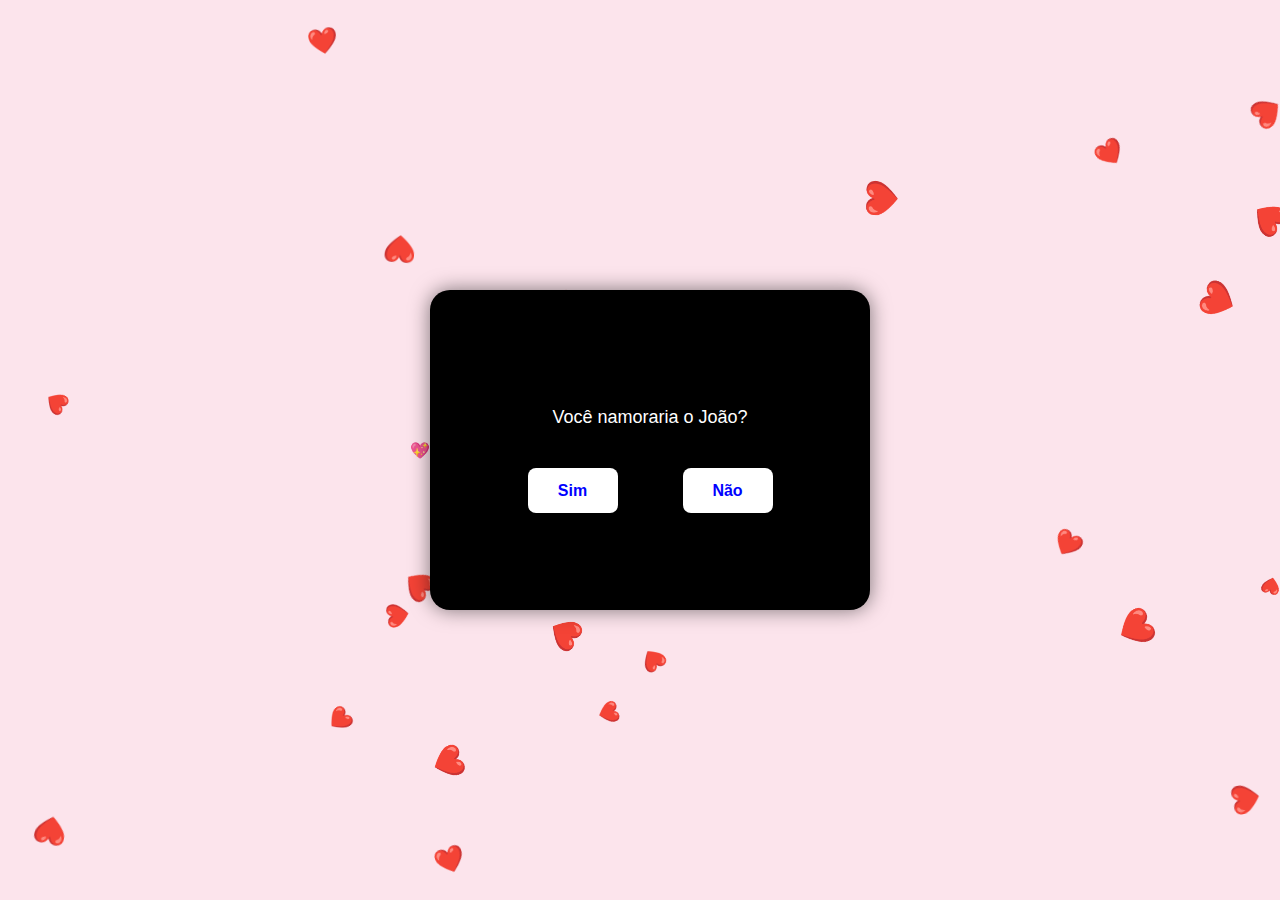
<file: index.html>
<!DOCTYPE html>
<html lang="pt-BR">
<head>
    <Link:favicon> <p>💖</p></Link:favicon>
    <meta charset="UTF-8" />
    <meta name="viewport" content="width=device-width, initial-scale=1.0">
    <title>Perguntas para yas💖</title>

    <!-- Vinculando o arquivo CSS externo -->
    <link rel="stylesheet" href="style.css">
</head>
<body>

    <!-- Corações -->
    <script>
        const numHearts = 25;
        for (let i = 0; i < numHearts; i++) {
            const heart = document.createElement('div');
            heart.classList.add('heart');
            heart.innerText = '❤️';
            heart.style.top = Math.random() * 100 + 'vh';
            heart.style.left = Math.random() * 100 + 'vw';
            heart.style.transform = `rotate(${Math.random() * 360}deg)`;
            heart.style.fontSize = `${16 + Math.random() * 16}px`;
            heart.style.animationDuration = `${5 + Math.random() * 5}s`;
            document.body.appendChild(heart);
        }
    </script>

    <!-- Primeira pergunta -->
    <div class="box" id="firstBox">
        <p>Você namoraria o João?</p>
        <div class="buttons-container">
            <button class="button-style" id="yes">Sim</button>
            <button class="button-style" id="no">Não</button>
        </div>
    </div>

    <!-- Segunda pergunta -->
    <div class="box" id="secondBox" style="display: none;">
        <p>Vc Sairia com ele? 😏</p>
        <div class="buttons-container">
            <button class="button-style" id="yes2">Sim 😳</button>
            <button class="button-style" id="no2">Não</button>
        </div>
    </div>

    <!-- Terceira pergunta (Ir ao cinema) -->
    <div class="box" id="thirdBox" style="display: none;">
        <p>Você aceita ir ao cinema assistir Minecraft comigo? 🍿🎮</p>
        <div class="buttons-container">
            <button class="button-style" id="yes3">Sim, claro!</button>
            <button class="button-style" id="no3">Não</button>
        </div>
    </div>

    <!-- Quarta pergunta -->
    <div class="box" id="fourthBox" style="display: none;">
        <p>Você aceita ir ao cinema comigo assistir Minecraft? 😎🎮</p>
        <div class="buttons-container">
            <button class="button-style" id="yes4">Sim, aceito!</button>
            <button class="button-style" id="no4">Não</button>
        </div>
    </div>

    <!-- Caixa final com a mensagem "Date marcado" -->
    <div class="box" id="finalBox" style="display: none;">
        <div id="finalMessageBox"></div>
    </div>

    <!-- Mensagem centralizada de "Date marcado!" -->
    <div id="dateMessage" class="dateMessage" style="display: none;">
        Date marcado! ❤️
    </div>

    <!-- Vinculando o arquivo JS externo -->
    <script src="script.js"></script>

</body>
</html>
</file>
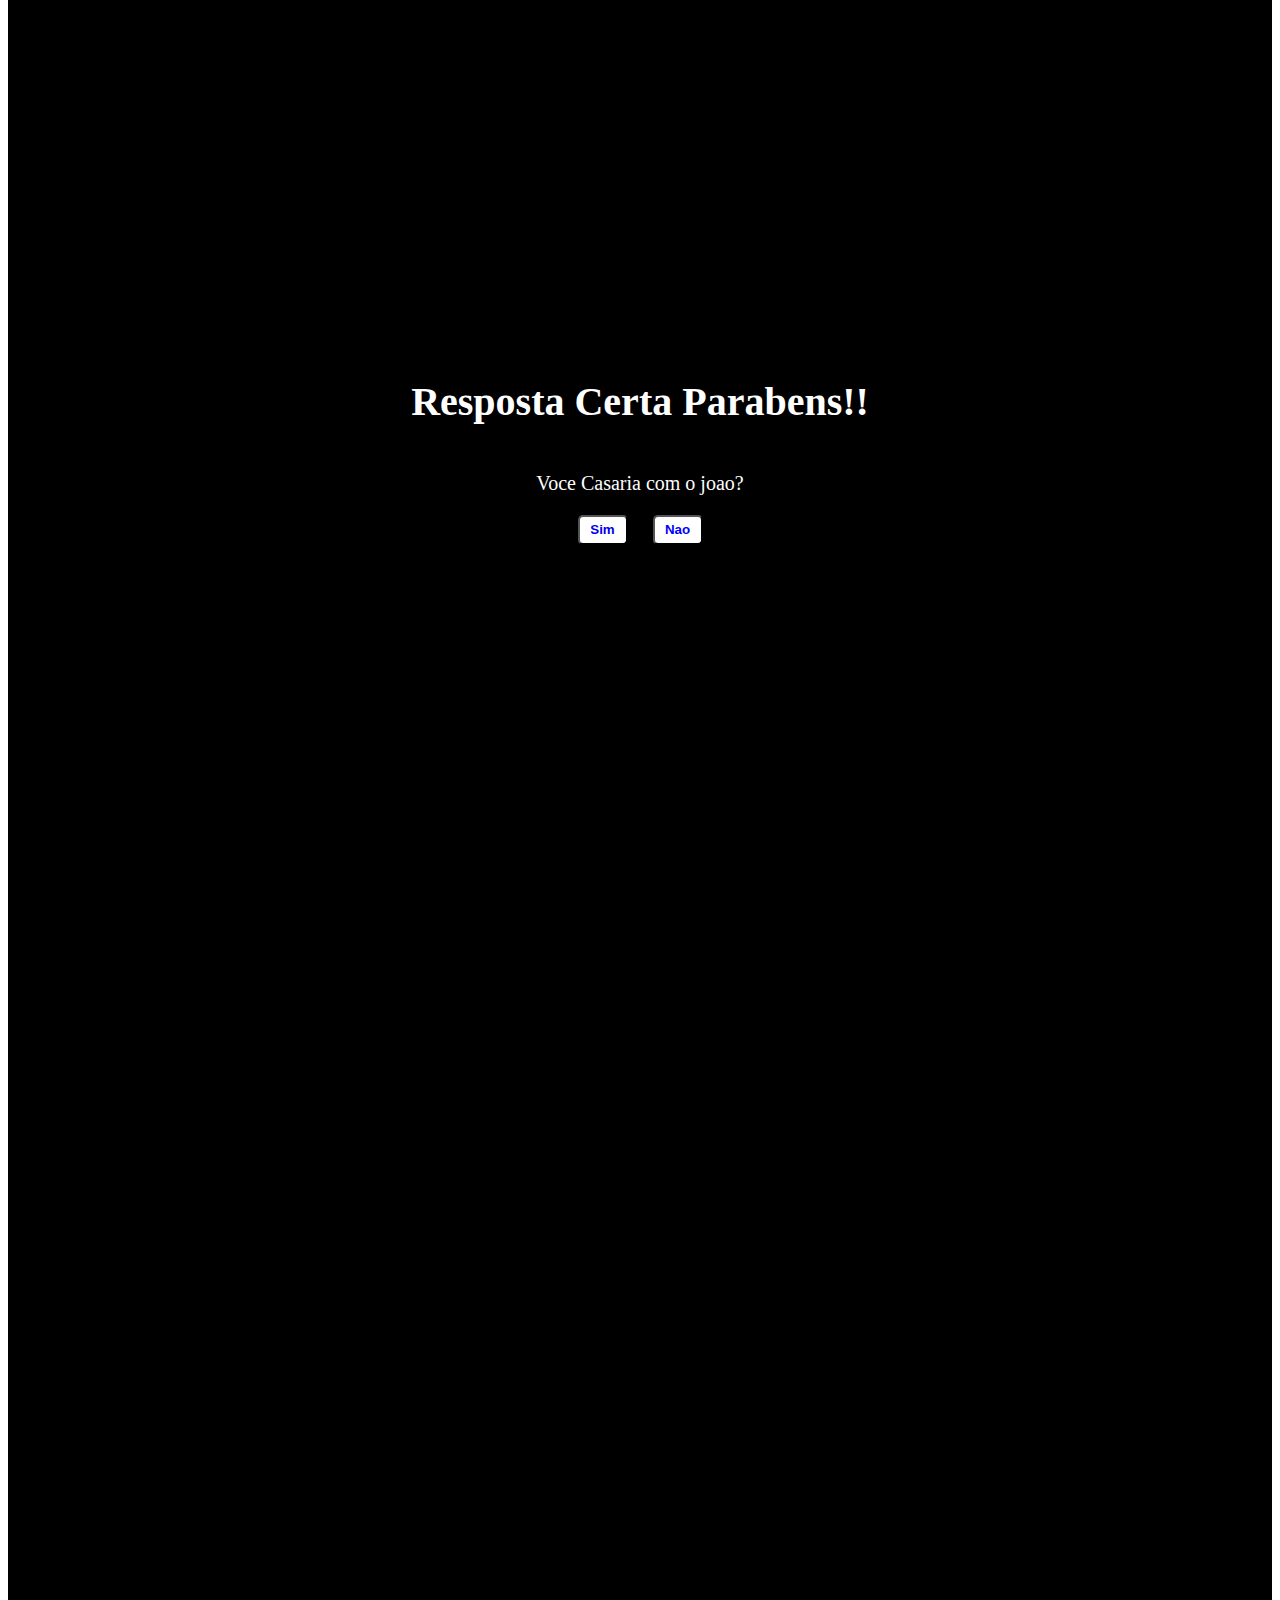
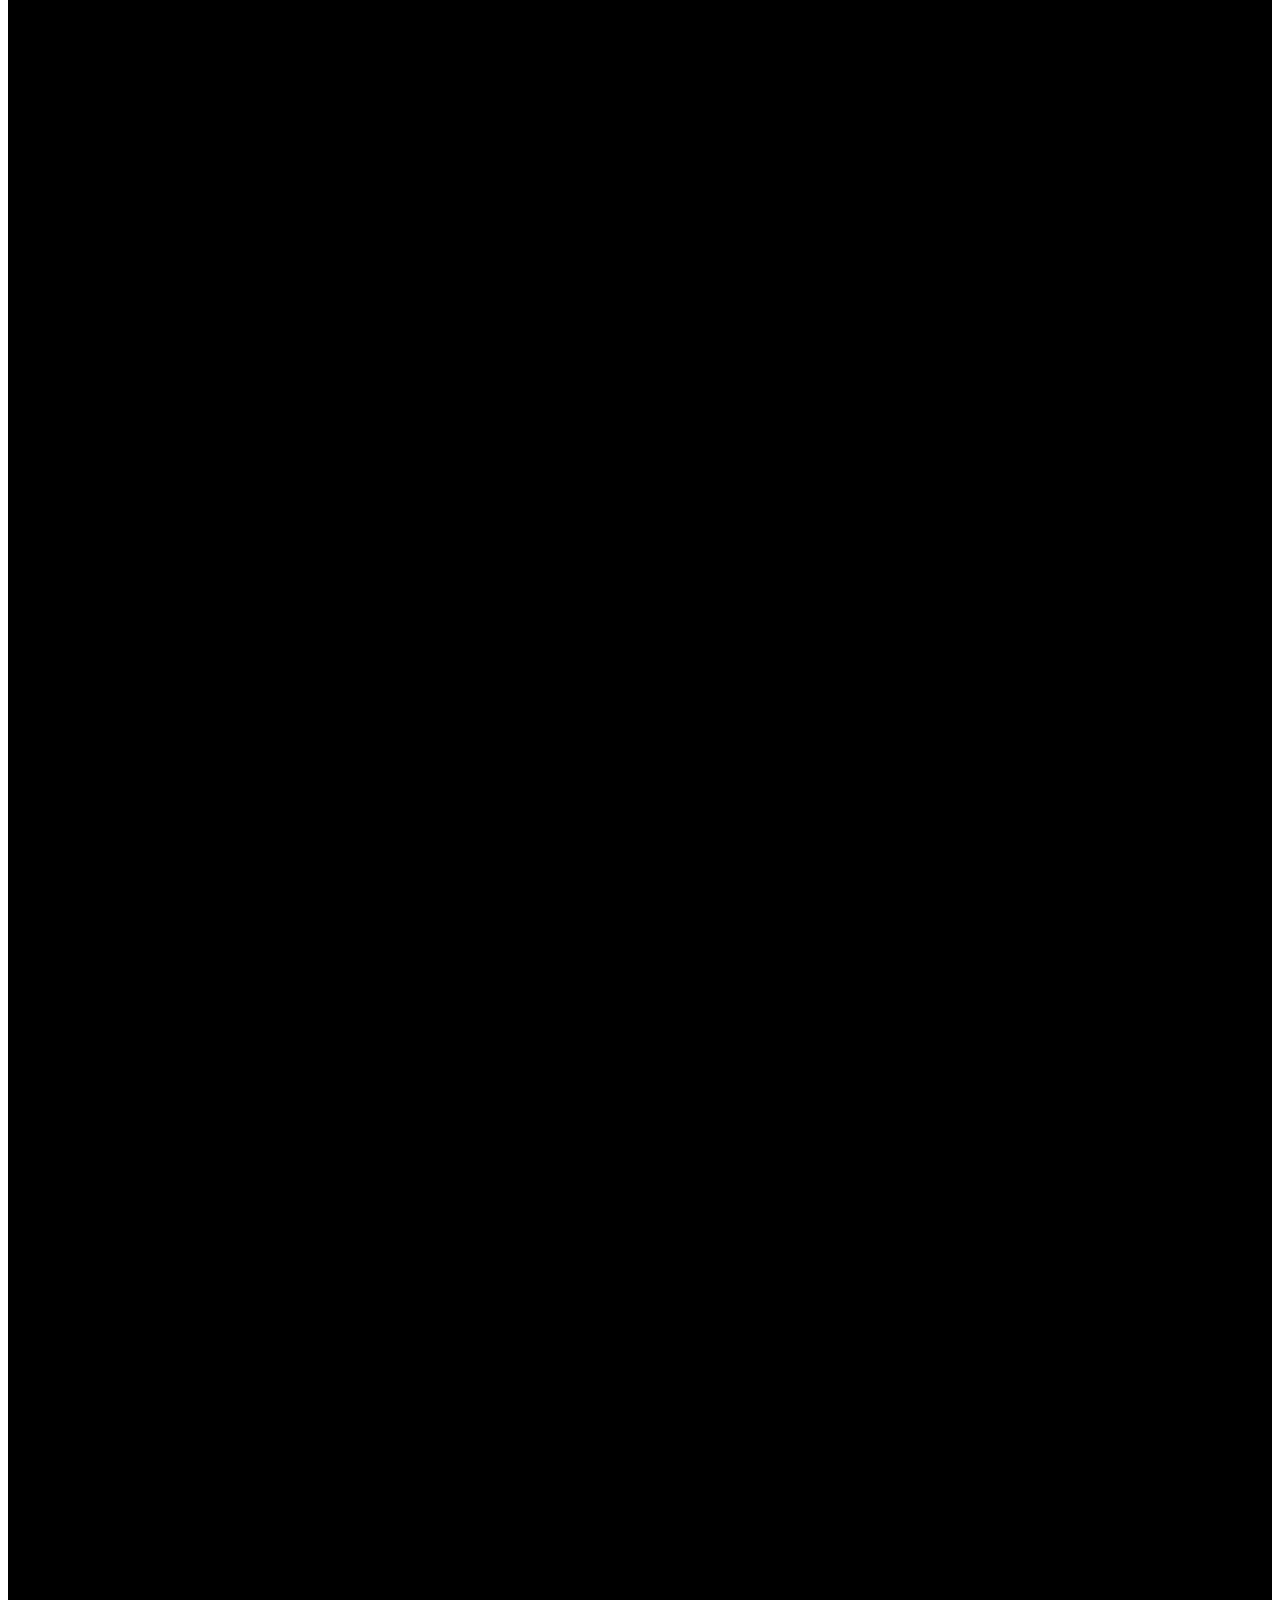
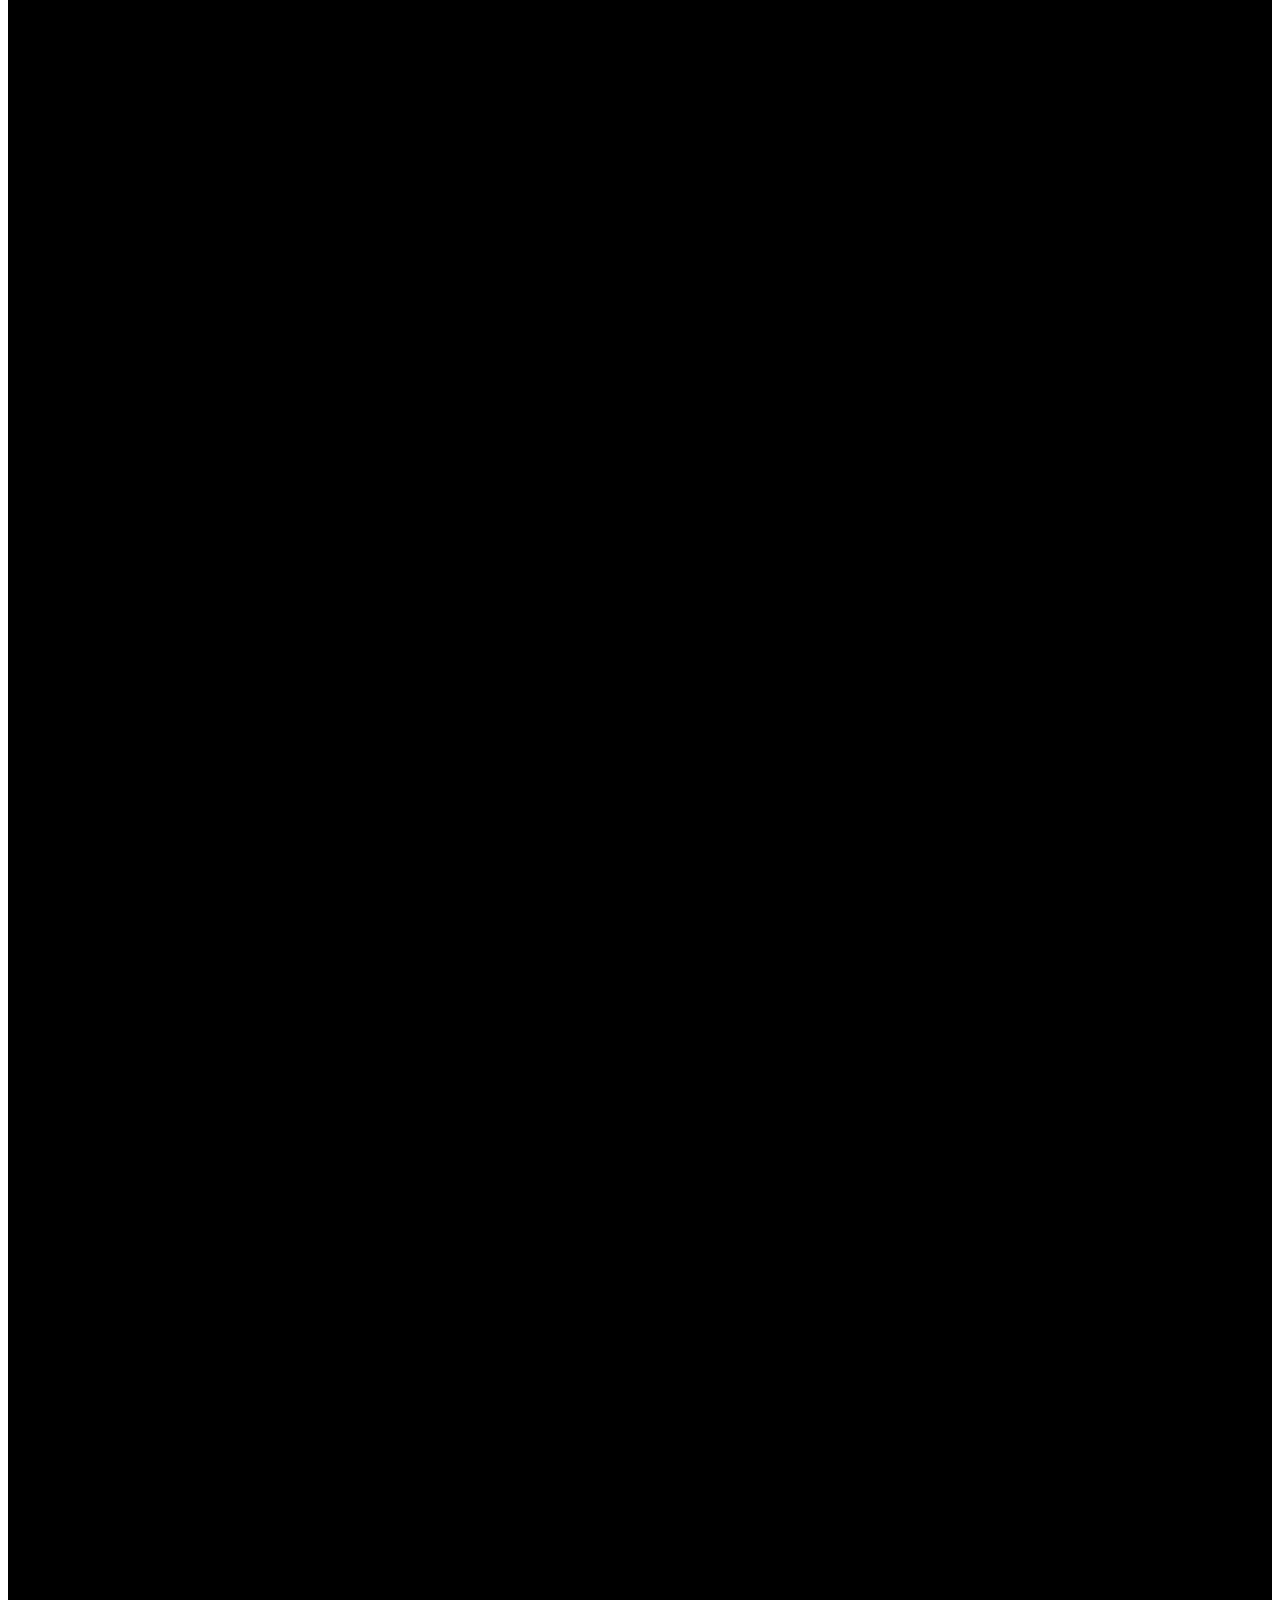
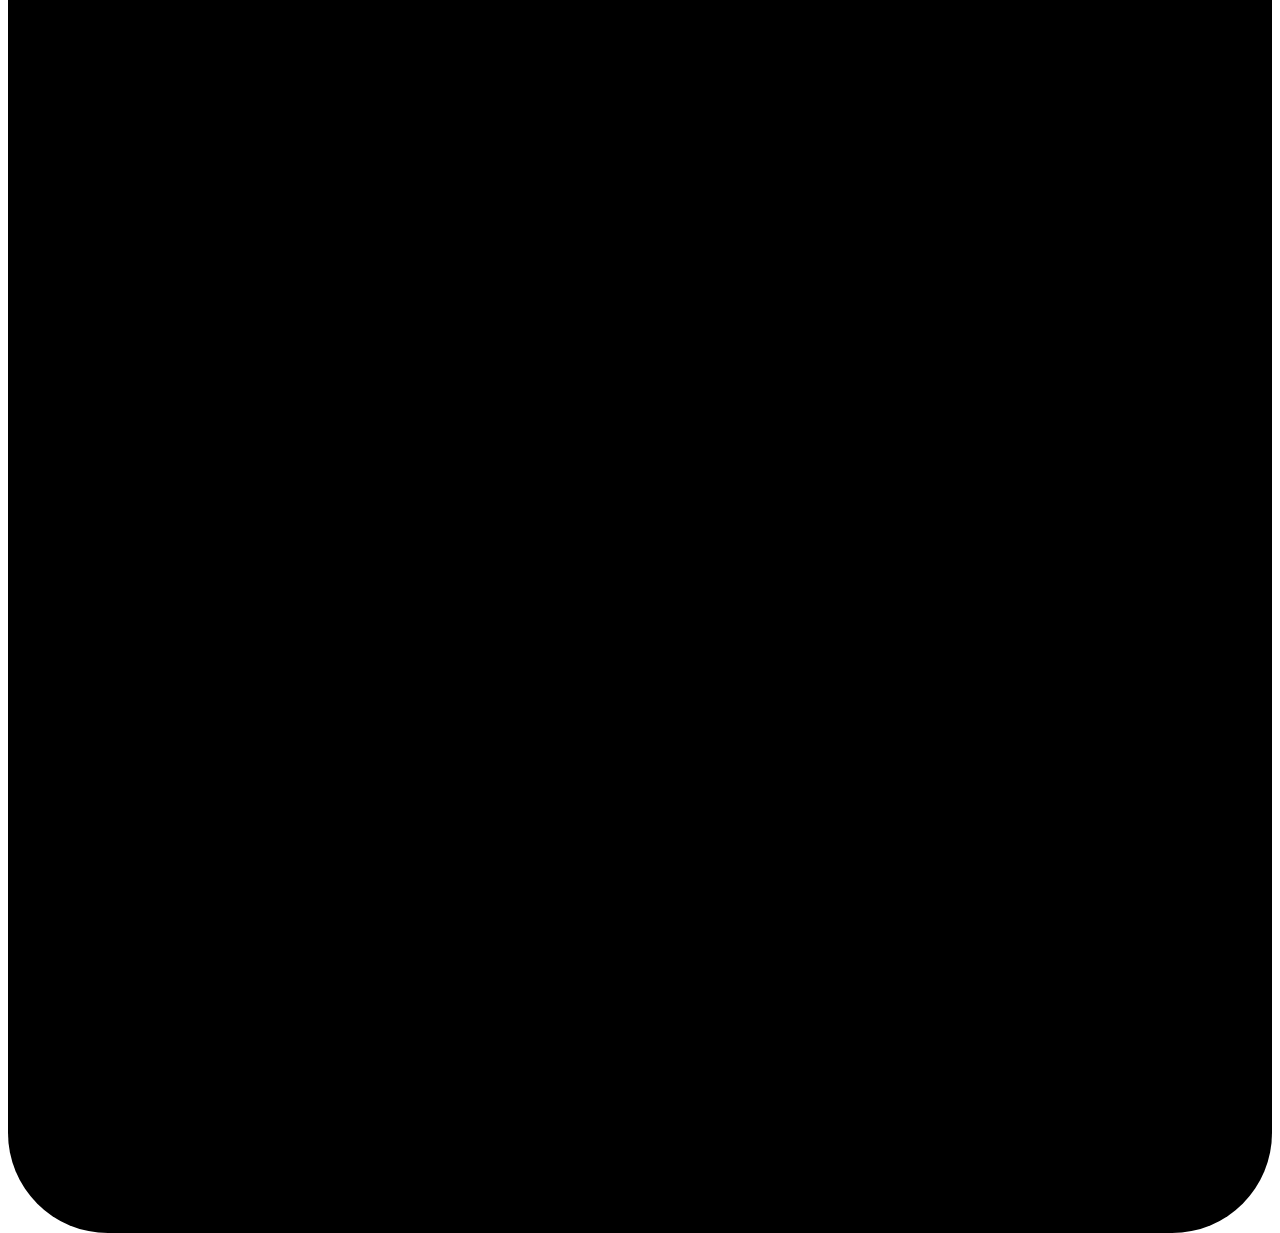
<file: projeto.html>
<html>
    <head>
        <style>
body {
    display: flex;
    justify-content: center;
    align-items: center;
    height: 100vh;

}

a {
    text-decoration: none;
}

.box {
    font-size: 20px;
    width: 11150px;
    height: 11150px;
    color: white;
    border-radius: 100px;
    background: black;
    flex-direction: column;
    display: flex;
    align-items: center;
    justify-content: center;
}

.buttons-container {
    display: flex;
    justify-content: space-around;
    height: 50px;
    width: 150px;
}
button {
    height: 30px;
    width: 50px;
    background: white;
    border-radius: 5px;
    color: blue;
    font-weight: 600;
}

        </style>
        <body>
            
            <body>
                <div class="box">
                    <h1>Resposta Certa Parabens!!</h1>
                 <p>Voce Casaria com o joao?</p>
                 <div class="buttons-container">
                     <button> 
                         <a href="https://www.instagram.com/mansaoclubepenhasc/">Sim</a>
                     </button>
                     <button id="no">Nao</button>
                 </div>
                </div>
        </body>
        <script>
    let button = document.getElementById('no');
    let height = window.innerHeight - 50;
    let width = window.innerWidth - 50;

    button.addEventListener('mouseover', function () {
        button.style.position = "absolute";
        button.style.top = Math.random() *height + "px";
        button.style.left = Math.random() *width + "px";
    })
        </script>
    </head>
</html>
</file>
<file: style.css>
/* Estilos Gerais */
body {
    margin: 0;
    padding: 0;
    height: 100vh;
    background-color: #fce4ec;
    display: flex;
    justify-content: center;
    align-items: center;
    overflow: hidden;
    position: relative;
    font-family: 'Poppins', sans-serif;
}

.heart {
    color: #ff4d6d;
    font-size: 24px;
    position: absolute;
    animation: float 10s infinite;
    user-select: none;
    pointer-events: none;
}

@keyframes float {
    0% {
        transform: translateY(0) rotate(0deg);
        opacity: 1;
    }
    100% {
        transform: translateY(-100vh) rotate(360deg);
        opacity: 0;
    }
}

.box {
    font-size: 18px;
    width: 90%;
    max-width: 400px;
    height: 280px;
    color: white;
    border-radius: 20px;
    background: black;
    flex-direction: column;
    display: flex;
    align-items: center;
    justify-content: center;
    position: relative;
    z-index: 10;
    padding: 20px;
    box-shadow: 0 0 20px rgba(0,0,0,0.5);
    text-align: center;
    line-height: 1.4;
}

.buttons-container {
    display: flex;
    justify-content: space-around;
    width: 100%;
    max-width: 300px;
    margin-top: 20px;
    gap: 10px;
    flex-wrap: wrap;
}

.button-style {
    height: 45px;
    min-width: 90px;
    background: white;
    border-radius: 8px;
    color: blue;
    font-weight: 600;
    border: none;
    cursor: pointer;
    font-size: 16px;
    position: relative;
    transition: background 0.3s;
}

.button-style:hover {
    background: #f0f0f0;
}

/* CSS para a mensagem "Date marcado" */
.dateMessage {
    position: fixed;
    top: 50%;
    left: 50%;
    transform: translate(-50%, -50%);
    font-size: 32px;
    font-weight: bold;
    color: white;
    background-color: rgba(0, 0, 0, 0.7);
    padding: 20px 40px;
    border-radius: 15px;
    text-align: center;
    z-index: 9999;
    display: none;
}

/* Cores e animação para o "Date Marcado!" */
.dateMessage {
    animation: fadeIn 2s ease-in-out;
}

@keyframes fadeIn {
    0% {
        opacity: 0;
    }
    100% {
        opacity: 1;
    }
}

/* Responsividade para dispositivos menores */
@media (max-width: 500px) {
    .box {
        font-size: 16px;
        height: auto;
        padding: 20px;
    }

    .button-style {
        font-size: 14px;
        min-width: 80px;
        height: 40px;
    }

    .heart {
        font-size: 18px;
    }
}
</file>
